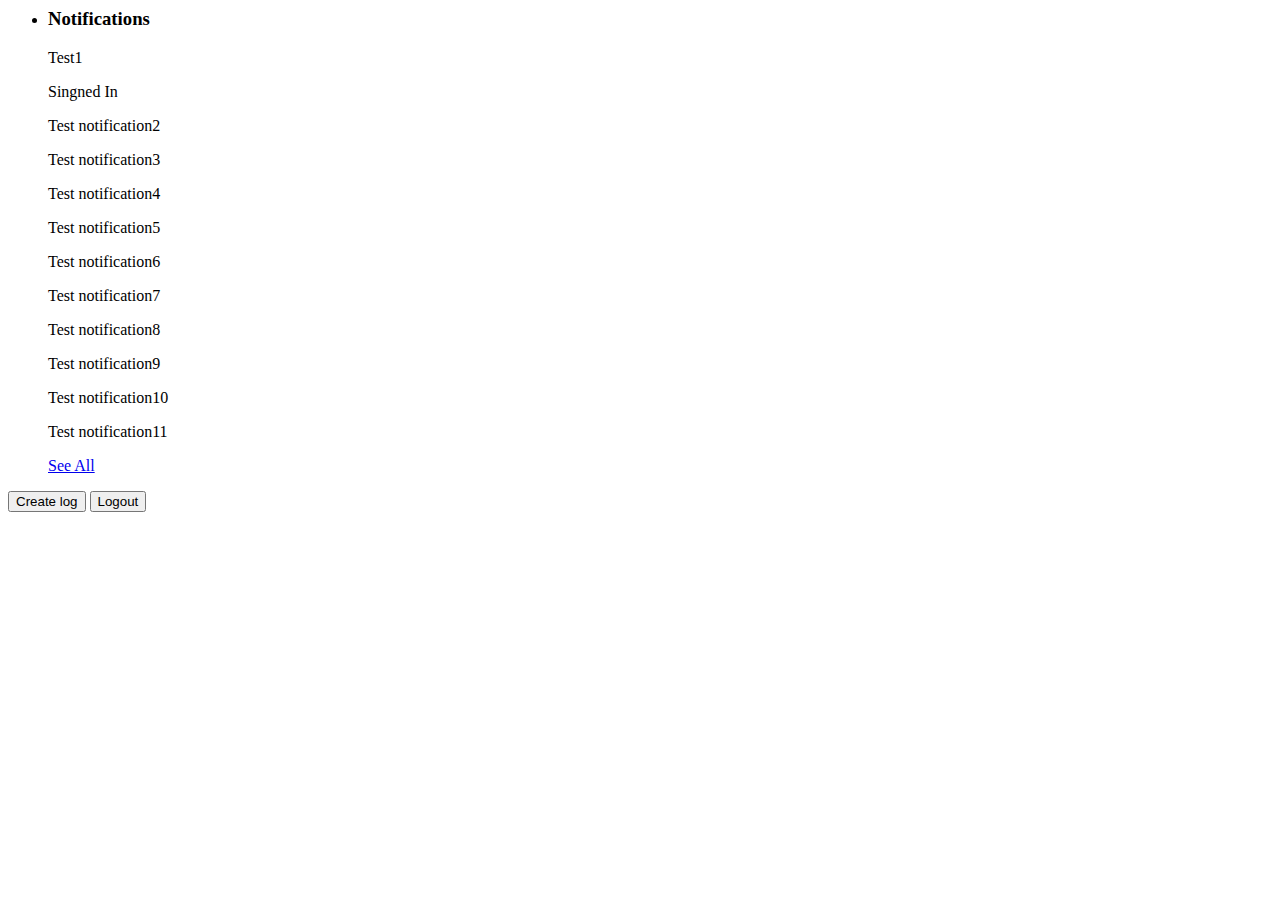
<file: hackathon/templates/landingPage.html>
<html>
 <script>
    $(document).ready(function () {

        // ANIMATEDLY DISPLAY THE NOTIFICATION COUNTER.
        $('#noti_Counter')
            .css({ opacity: 0 })
            .text('7')              // ADD DYNAMIC VALUE (YOU CAN EXTRACT DATA FROM DATABASE OR XML).
            .css({ top: '-10px' })
            .animate({ top: '-2px', opacity: 1 }, 500);

        $('#noti_Button').click(function () {

            // TOGGLE (SHOW OR HIDE) NOTIFICATION WINDOW.
            $('#notifications').fadeToggle('fast', 'linear', function () {
                if ($('#notifications').is(':hidden')) {
                    $('#noti_Button').css('background-color', '#2E467C');
                }
                else $('#noti_Button').css('background-color', '#FFF');
            });

           // $('#noti_Counter').fadeOut('slow');                 // HIDE THE COUNTER.

            return false;
        });

        // HIDE NOTIFICATIONS WHEN CLICKED ANYWHERE ON THE PAGE.
        $(document).click(function () {
            $('#notifications').hide();

            // CHECK IF NOTIFICATION COUNTER IS HIDDEN.
            if ($('#noti_Counter').is(':hidden')) {
                // CHANGE BACKGROUND COLOR OF THE BUTTON.
                $('#noti_Button').css('background-color', '#2E467C');
            }
        });

        $('#notifications').click(function () {
            return false;       // DO NOTHING WHEN CONTAINER IS CLICKED.
        });
        $('.notify-panel').enscroll({
            showOnHover: true,
            verticalTrackClass: 'track3',
            verticalHandleClass: 'handle3'
        });
    });
</script>
<div class="landing-img">

  <div>
        <ul>
            <li id="noti_Container">
                <div id="noti_Counter"></div>
                <div id="noti_Button"></div>    
                <div id="notifications">
                    <h3>Notifications</h3>
                    <div class="notify-panel">
                      <span><p class="actor">Test1</p><p class="verb">Singned In</p></span>
                      <span><p>Test notification2</p></span>
                      <span><p>Test notification3</p></span>
                      <span><p>Test notification4</p></span>
                      <span><p>Test notification5</p></span>
                      <span><p>Test notification6</p></span>
                      <span><p>Test notification7</p></span>
                      <span><p>Test notification8</p></span>
                      <span><p>Test notification9</p></span>
                      <span><p>Test notification10</p></span>
                      <span><p>Test notification11</p></span>
                    </div>
                    <div class="seeAll"><a href="#">See All</a></div>
                </div>
            </li>
        </ul>
    </div>
 <button ng-show="isTeacher" ng-click="createLog()" class="landing-btn">Create log</button>
 <button type="submit" ng-click="logout()">Logout</button>
</div>
</div>
</html>
</file>
